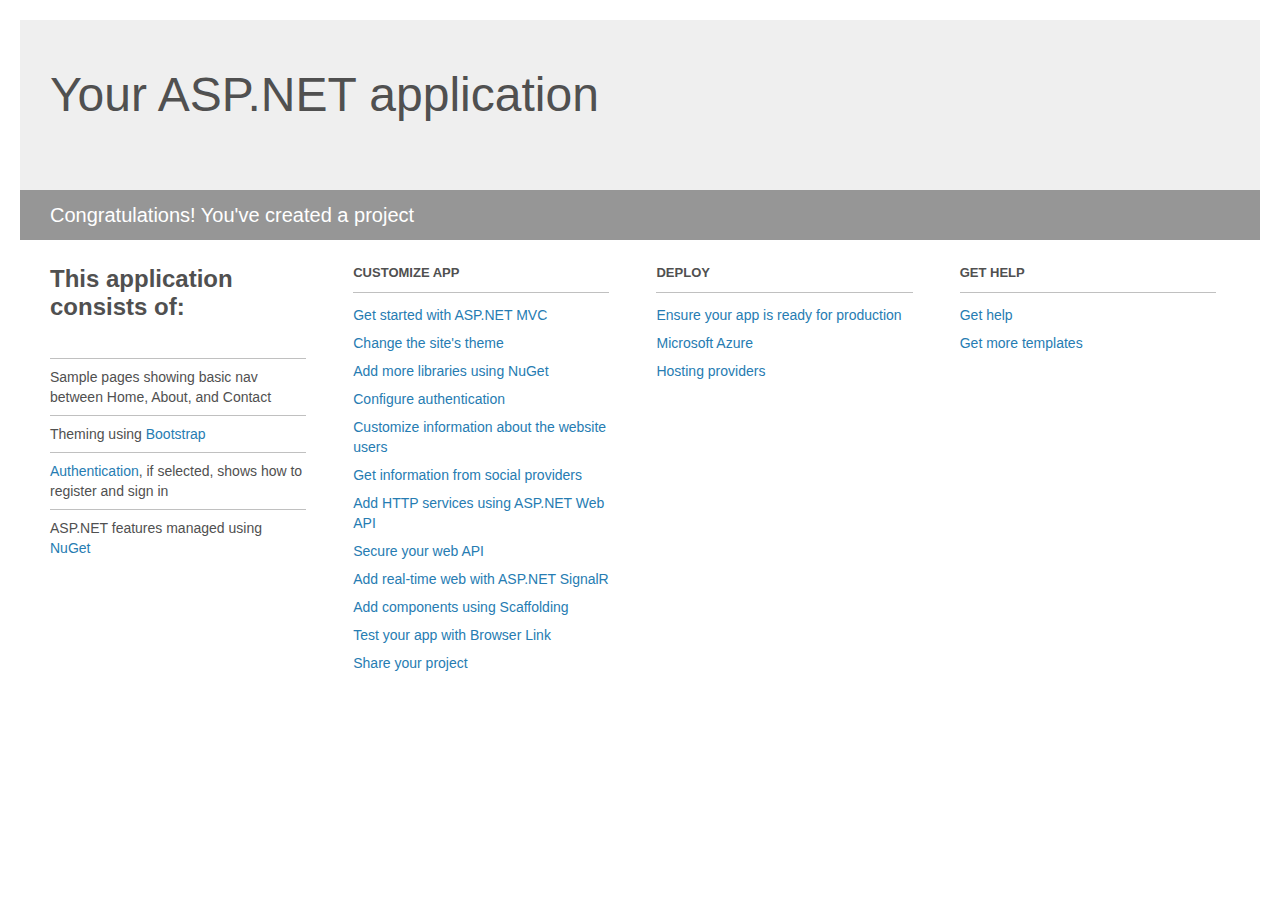
<file: BIG_Web_Rayong/Project_Readme.html>
﻿<!DOCTYPE html>
<html lang="en">
<head>
    <meta charset="utf-8" />
    <title>Your ASP.NET application</title>
    <style>
        body {
            background: #fff;
            color: #505050;
            font: 14px 'Segoe UI', tahoma, arial, helvetica, sans-serif;
            margin: 20px;
            padding: 0;
        }

        #header {
            background: #efefef;
            padding: 0;
        }

        h1 {
            font-size: 48px;
            font-weight: normal;
            margin: 0;
            padding: 0 30px;
            line-height: 150px;
        }

        p {
            font-size: 20px;
            color: #fff;
            background: #969696;
            padding: 0 30px;
            line-height: 50px;
        }

        #main {
            padding: 5px 30px;
        }

        .section {
            width: 21.7%;
            float: left;
            margin: 0 0 0 4%;
        }

            .section h2 {
                font-size: 13px;
                text-transform: uppercase;
                margin: 0;
                border-bottom: 1px solid silver;
                padding-bottom: 12px;
                margin-bottom: 8px;
            }

            .section.first {
                margin-left: 0;
            }

                .section.first h2 {
                    font-size: 24px;
                    text-transform: none;
                    margin-bottom: 25px;
                    border: none;
                }

                .section.first li {
                    border-top: 1px solid silver;
                    padding: 8px 0;
                }

            .section.last {
                margin-right: 0;
            }

        ul {
            list-style: none;
            padding: 0;
            margin: 0;
            line-height: 20px;
        }

        li {
            padding: 4px 0;
        }

        a {
            color: #267cb2;
            text-decoration: none;
        }

            a:hover {
                text-decoration: underline;
            }
    </style>
</head>
<body>

    <div id="header">
        <h1>Your ASP.NET application</h1>
        <p>Congratulations! You've created a project</p>
    </div>

    <div id="main">
        <div class="section first">
            <h2>This application consists of:</h2>
            <ul>
                <li>Sample pages showing basic nav between Home, About, and Contact</li>
                <li>Theming using <a href="http://go.microsoft.com/fwlink/?LinkID=615519">Bootstrap</a></li>
                <li><a href="http://go.microsoft.com/fwlink/?LinkID=615520">Authentication</a>, if selected, shows how to register and sign in</li>
                <li>ASP.NET features managed using <a href="http://go.microsoft.com/fwlink/?LinkID=320756">NuGet</a></li>
            </ul>
        </div>

        <div class="section">
            <h2>Customize app</h2>
            <ul>
                <li><a href="http://go.microsoft.com/fwlink/?LinkID=615541">Get started with ASP.NET MVC</a></li>
                <li><a href="http://go.microsoft.com/fwlink/?LinkID=615523">Change the site's theme</a></li>
                <li><a href="http://go.microsoft.com/fwlink/?LinkID=615524">Add more libraries using NuGet</a></li>
                <li><a href="http://go.microsoft.com/fwlink/?LinkID=615542">Configure authentication</a></li>
                <li><a href="http://go.microsoft.com/fwlink/?LinkID=615526">Customize information about the website users</a></li>
                <li><a href="http://go.microsoft.com/fwlink/?LinkID=615527">Get information from social providers</a></li>
                <li><a href="http://go.microsoft.com/fwlink/?LinkID=615528">Add HTTP services using ASP.NET Web API</a></li>
                <li><a href="http://go.microsoft.com/fwlink/?LinkID=615529">Secure your web API</a></li>
                <li><a href="http://go.microsoft.com/fwlink/?LinkID=615530">Add real-time web with ASP.NET SignalR</a></li>
                <li><a href="http://go.microsoft.com/fwlink/?LinkID=615531">Add components using Scaffolding</a></li>
                <li><a href="http://go.microsoft.com/fwlink/?LinkID=615532">Test your app with Browser Link</a></li>
                <li><a href="http://go.microsoft.com/fwlink/?LinkID=615533">Share your project</a></li>
            </ul>
        </div>

        <div class="section">
            <h2>Deploy</h2>
            <ul>
                <li><a href="http://go.microsoft.com/fwlink/?LinkID=615534">Ensure your app is ready for production</a></li>
                <li><a href="http://go.microsoft.com/fwlink/?LinkID=615535">Microsoft Azure</a></li>
                <li><a href="http://go.microsoft.com/fwlink/?LinkID=615536">Hosting providers</a></li>
            </ul>
        </div>

        <div class="section last">
            <h2>Get help</h2>
            <ul>
                <li><a href="http://go.microsoft.com/fwlink/?LinkID=615537">Get help</a></li>
                <li><a href="http://go.microsoft.com/fwlink/?LinkID=615538">Get more templates</a></li>
            </ul>
        </div>
    </div>

</body>
</html>
</file>
